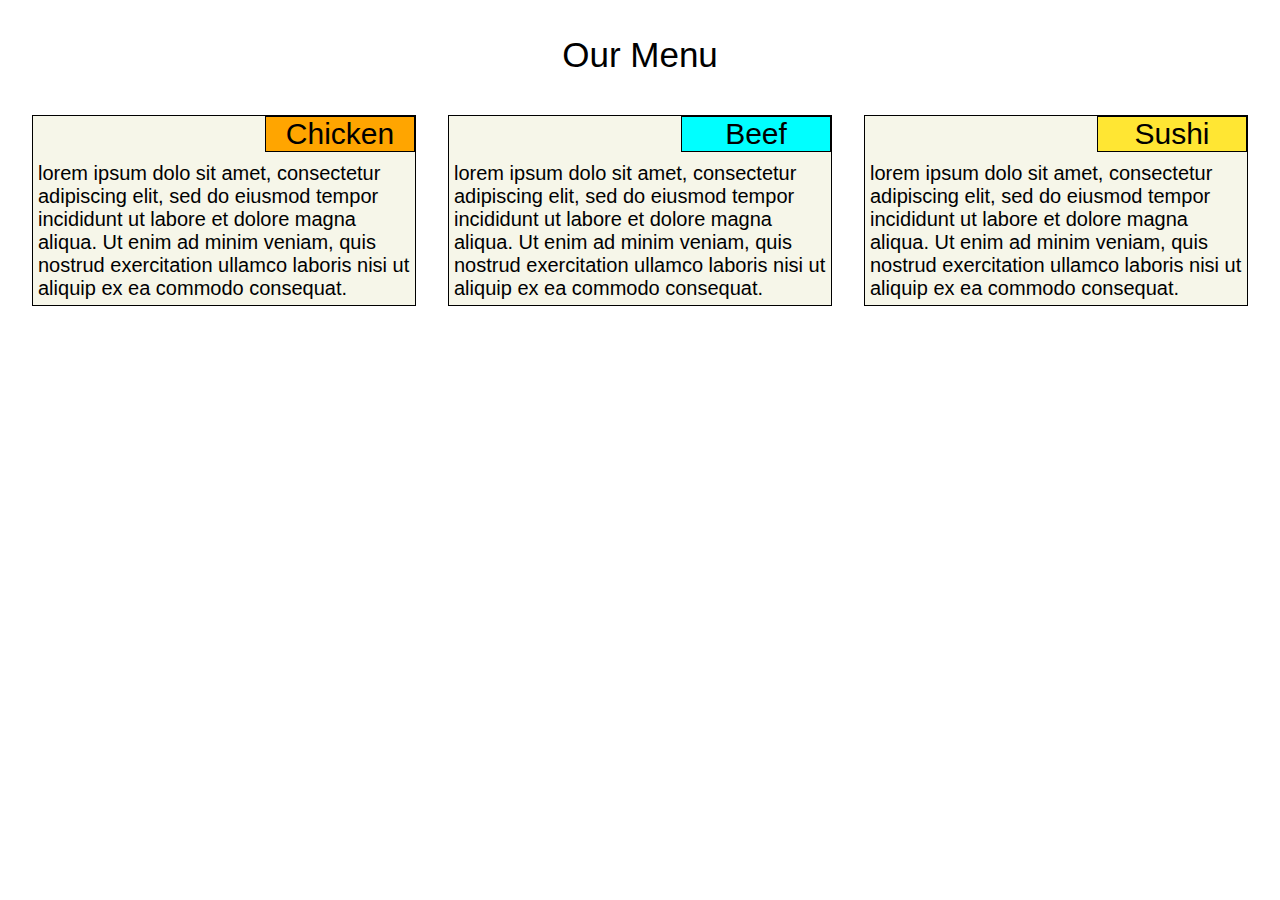
<file: module 2 - solution/index.html>
<!DOCTYPE html>
<html>
<head>
	<meta charset="utf-8">
	<meta name="viewport" content="width=device-width, initial-scale=1">
	<title>Module 2 Solution</title>
	<link rel="stylesheet" type="text/css" href="css/external.css">
</head>
<body>

	<div id="header"> Our Menu</div>

	<div id="container">
		<div id="container1">
			<p id="title_box1">Chicken</p>
			<p id="text">lorem ipsum dolo sit amet, consectetur adipiscing elit, sed do eiusmod tempor incididunt ut labore et dolore magna aliqua. Ut enim ad minim veniam, quis nostrud exercitation ullamco laboris nisi ut aliquip ex ea commodo consequat.</p>
		</div>

		<div id="container1" class="small_screen">
			<p id="title_box2">Beef</p>
			<p id="text">lorem ipsum dolo sit amet, consectetur adipiscing elit, sed do eiusmod tempor incididunt ut labore et dolore magna aliqua. Ut enim ad minim veniam, quis nostrud exercitation ullamco laboris nisi ut aliquip ex ea commodo consequat.</p>
		</div>

		<div id="container3">
			<p id="title_box3">Sushi</p>
			<p id="text">lorem ipsum dolo sit amet, consectetur adipiscing elit, sed do eiusmod tempor incididunt ut labore et dolore magna aliqua. Ut enim ad minim veniam, quis nostrud exercitation ullamco laboris nisi ut aliquip ex ea commodo consequat.</p>
		</div>
	</div>
</body>
</html>
</file>
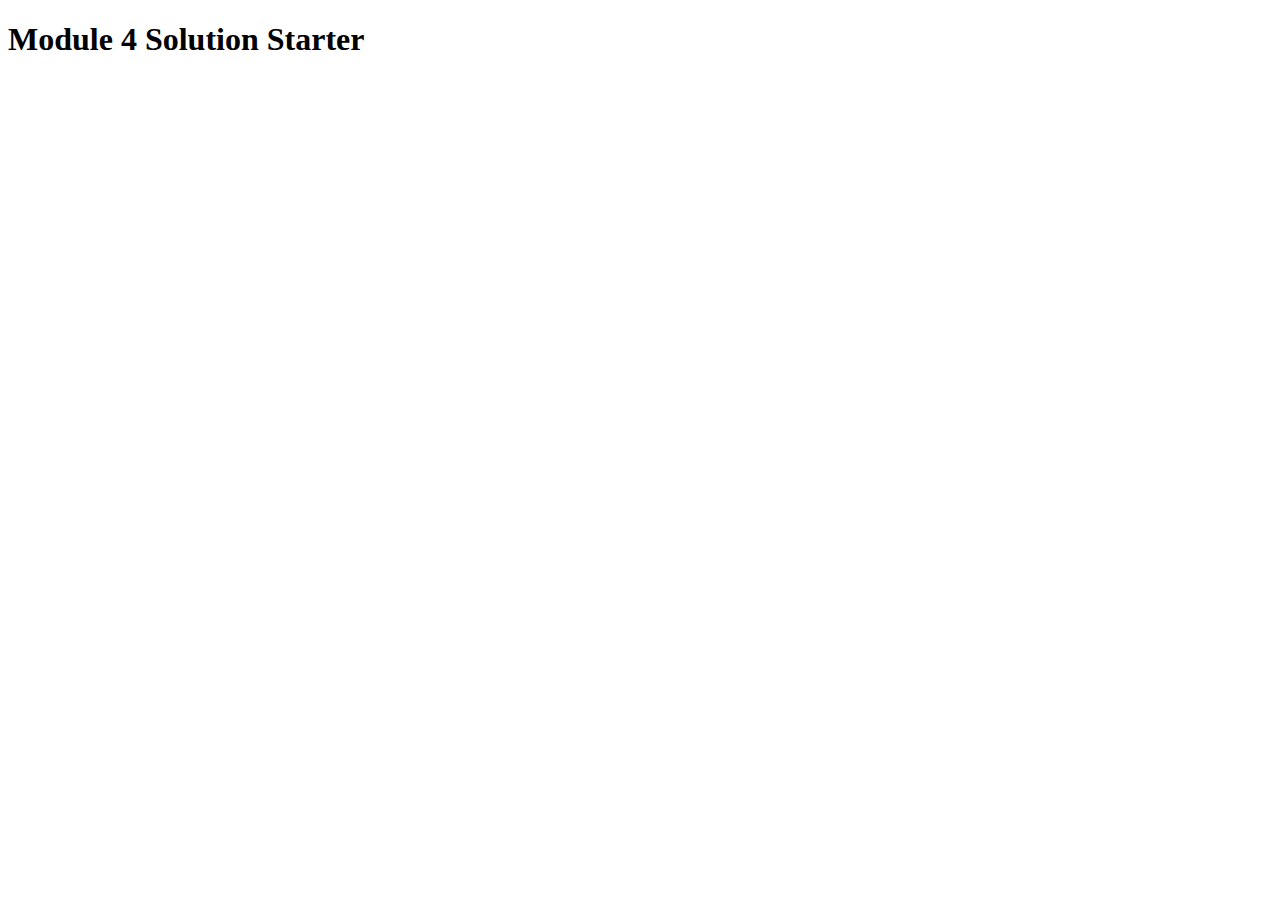
<file: module4-solution/index.html>
<!DOCTYPE html>
<html>
<head>
  <meta charset="utf-8">
  <title>Module 4 Solution Starter</title>
  <script>
    var names = []; // DO NOT REMOVE
  </script>
  <script src="SpeakHello.js"></script>
  <script src="SpeakGoodBye.js"></script>
  <script src="script.js"></script>
</head>
<body>
  <h1>Module 4 Solution Starter</h1>
</body>
</html>
</file>
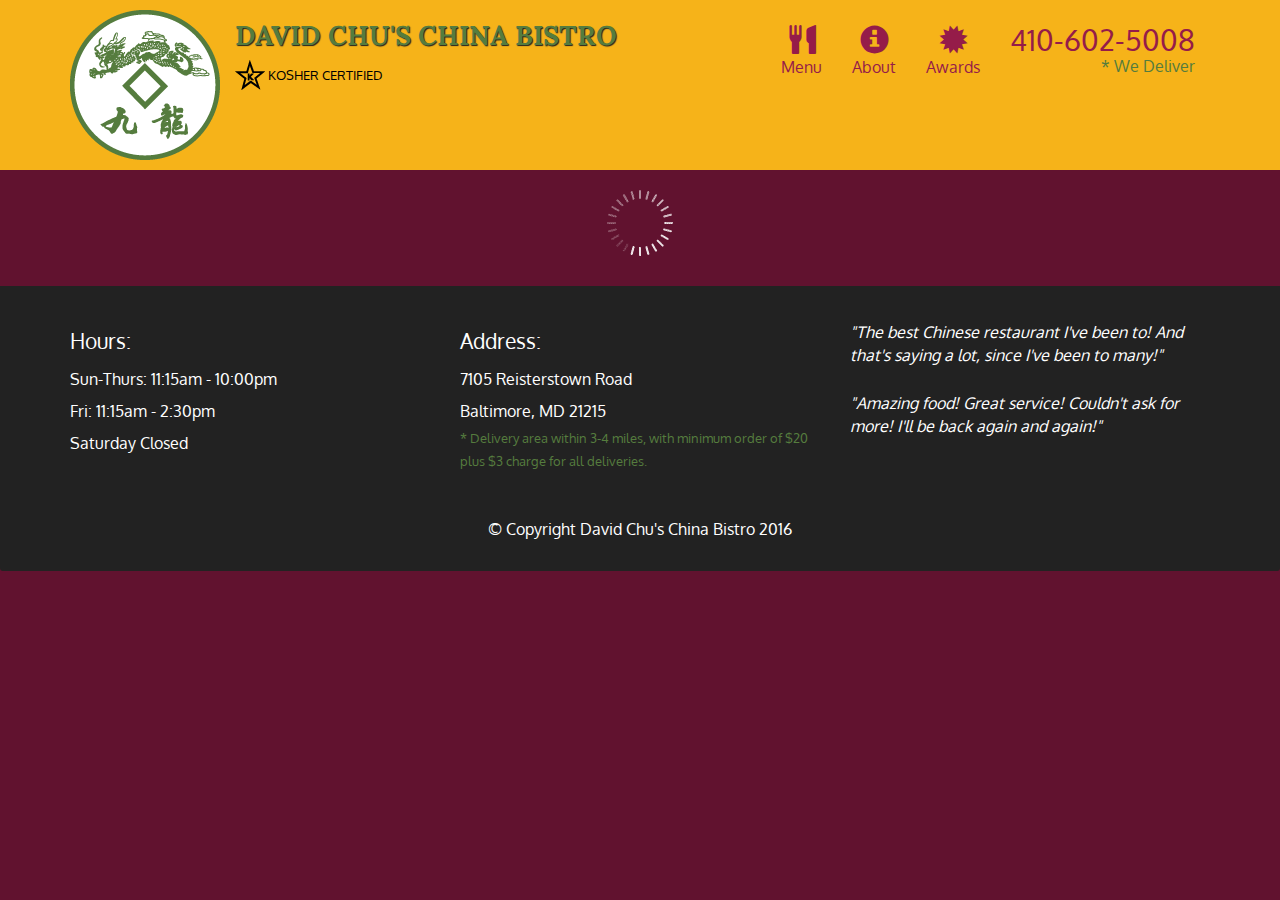
<file: module5-solution/index.html>
<!doctype html>
<html lang="en">
  <head>
    <meta charset="utf-8">
    <meta http-equiv="X-UA-Compatible" content="IE=edge">
    <meta name="viewport" content="width=device-width, initial-scale=1">
    <title>David Chu's China Bistro</title>
    <link rel="stylesheet" href="css/bootstrap.min.css">
    <link rel="stylesheet" href="css/styles.css">
    <link href='https://fonts.googleapis.com/css?family=Oxygen:400,300,700' rel='stylesheet' type='text/css'>
    <link href='https://fonts.googleapis.com/css?family=Lora' rel='stylesheet' type='text/css'>
  </head>
<body>
  <header>
    <nav id="header-nav" class="navbar navbar-default">
      <div class="container">
        <div class="navbar-header">
          <a href="index.html" class="pull-left visible-md visible-lg">
            <div id="logo-img" alt="Logo image"></div>
          </a>

          <div class="navbar-brand">
            <a href="index.html"><h1>David Chu's China Bistro</h1></a>
            <p>
              <img src="images/star-k-logo.png" alt="Kosher certification">
              <span>Kosher Certified</span>
            </p>
          </div>

          <button id="navbarToggle" type="button" class="navbar-toggle collapsed" data-toggle="collapse" data-target="#collapsable-nav" aria-expanded="false">
            <span class="sr-only">Toggle navigation</span>
            <span class="icon-bar"></span>
            <span class="icon-bar"></span>
            <span class="icon-bar"></span>
          </button>
        </div>
        
        <div id="collapsable-nav" class="collapse navbar-collapse">
           <ul id="nav-list" class="nav navbar-nav navbar-right">
            <li id="navHomeButton" class="visible-xs active">
              <a href="index.html">
                <span class="glyphicon glyphicon-home"></span> Home</a>
            </li>
            <li id="navMenuButton">
              <a href="#" onclick="$dc.loadMenuCategories();">
                <span class="glyphicon glyphicon-cutlery"></span><br class="hidden-xs"> Menu</a>
            </li>
            <li>
              <a href="#">
                <span class="glyphicon glyphicon-info-sign"></span><br class="hidden-xs"> About</a>
            </li>
            <li>
              <a href="#">
                <span class="glyphicon glyphicon-certificate"></span><br class="hidden-xs"> Awards</a>
            </li>
            <li id="phone" class="hidden-xs">
              <a href="tel:410-602-5008">
                <span>410-602-5008</span></a><div>* We Deliver</div>
            </li>
          </ul><!-- #nav-list -->
        </div><!-- .collapse .navbar-collapse -->
      </div><!-- .container -->
    </nav><!-- #header-nav -->
  </header>

  <div id="call-btn" class="visible-xs">
    <a class="btn" href="tel:410-602-5008">
    <span class="glyphicon glyphicon-earphone"></span>
    410-602-5008
    </a>
  </div>
  <div id="xs-deliver" class="text-center visible-xs">* We Deliver</div>

  <div id="main-content" class="container"></div>

  <footer class="panel-footer">
    <div class="container">
      <div class="row">
        <section id="hours" class="col-sm-4">
          <span>Hours:</span><br>
          Sun-Thurs: 11:15am - 10:00pm<br>
          Fri: 11:15am - 2:30pm<br>
          Saturday Closed
          <hr class="visible-xs">
        </section>
        <section id="address" class="col-sm-4">
          <span>Address:</span><br>
          7105 Reisterstown Road<br>
          Baltimore, MD 21215
          <p>* Delivery area within 3-4 miles, with minimum order of $20 plus $3 charge for all deliveries.</p>
          <hr class="visible-xs">
        </section>
        <section id="testimonials" class="col-sm-4">
          <p>"The best Chinese restaurant I've been to! And that's saying a lot, since I've been to many!"</p>
          <p>"Amazing food! Great service! Couldn't ask for more! I'll be back again and again!"</p>
        </section>
      </div>
      <div class="text-center">&copy; Copyright David Chu's China Bistro 2016</div>
    </div>
  </footer>

  <!-- jQuery (Bootstrap JS plugins depend on it) -->
  <script src="js/jquery-2.1.4.min.js"></script>
  <script src="js/bootstrap.min.js"></script>
  <script src="js/ajax-utils.js"></script>
  <script src="js/script.js"></script>
</body>
</html>
</file>
<file: module 2 - solution/css/external.css>
@media (min-width: 992px){
	*{
		margin: 0;
		padding: 0;
		box-sizing: border-box;
		font-family: Arial, Helvetica, sans-serif;
	}

	#header{
		text-align: center;
		font-size: 2.1875em;
		margin-bottom: 40px;
		margin-top: 35px;
	}

	#container{
		overflow: hidden;
	}

	#container1{
		width: 30%;
		border: 1px solid black;
		background-color: #F6F6E9;
		float: left;
		margin-left: 2.5%;
	}

	#container2{
		width: 30%;
		border: 1px solid black;
		background-color: #F6F6E9;
		float: left;
		margin-left: px;
	}

	#container3{
		width: 30%;
		border: 1px solid black;
		background-color: #F6F6E9;
		float: right;
		margin-right: 2.5%;
	}

	#title_box1{
		width: 150px;
		background-color: #FFA500;
		font-size: 1.875em;
		text-align: center;
		border: 1px solid black;
		float: right;
		margin-bottom: 5px;
	}


	#title_box2{
		width: 150px;
		background-color: #00FFFF;
		font-size: 1.875em;
		text-align: center;
		border: 1px solid black;
		float: right;
		margin-bottom: 5px;
	}


	#title_box3{
		width: 150px;
		background-color: #FFE633;
		font-size: 1.875em;
		text-align: center;
		border: 1px solid black;
		float: right;
		margin-bottom: 5px;
	}

	#text{
		float: left;
		font-size: 1.25em;
		margin: 5px 5px 5px 5px;
	}
}

@media (min-width: 768px) and (max-width: 991px){
	*{
		margin: 0;
		padding: 0;
		box-sizing: border-box;
		font-family: Arial, Helvetica, sans-serif;
	}

	#header{
		text-align: center;
		font-size: 2.1875em;
		margin-bottom: 40px;
		margin-top: 30px;
	}

	#container{
		overflow: hidden;
	}

	#container1{
		width: 45%;
		border: 1px solid black;
		background-color: #F6F6E9;
		float: left;
		margin-left: 3.45%;
	}

	#container3{
		width: 93.5%;
		border: 1px solid black;
		background-color: #F6F6E9;
		float: left;
		clear: left;
		margin-top: 20px;
		margin-left: 3.45%;
		margin-right: 3.5%;
	}

	#title_box1{
		width: 150px;
		background-color: #FFA500;
		font-size: 1.875em;
		text-align: center;
		border: 1px solid black;
		float: right;
		clear: left;
		margin-bottom: 5px;
	}


	#title_box2{
		width: 150px;
		background-color: #00FFFF;
		font-size: 1.875em;
		text-align: center;
		border: 1px solid black;
		float: right;
		clear: left;
		margin-bottom: 5px;
	}


	#title_box3{
		width: 150px;
		background-color: #FFE633;
		font-size: 1.875em;
		text-align: center;
		border: 1px solid black;
		float: right;
		clear: left;
		margin-bottom: 5px;
	}

	#text{
		float: left;
		font-size: 1.25em;
		margin: 5px 5px 5px 5px;
	}
}

@media (max-width: 767px){
	*{
		margin: 0;
		padding: 0;
		box-sizing: border-box;
		font-family: Arial, Helvetica, sans-serif;
	}

	#header{
		text-align: center;
		font-size: 2.1875em;
		margin-bottom: 40px;
		margin-top: 30px;
	}

	#container{
		overflow: hidden;
	}

	#container1{
		width: 80%;
		border: 1px solid black;
		background-color: #F6F6E9;
		float: left;
		margin-left: 10%;
		margin-right: 10%;
	}

	.small_screen{
		clear: left;
		margin-top: 20px;
	}

	#container3{
		width: 80%;
		border: 1px solid black;
		background-color: #F6F6E9;
		float: left;
		clear: left;
		margin-top: 20px;
		margin-left: 10%;
		margin-right: 10%;
	}

	#title_box1{
		width: 150px;
		background-color: #FFA500;
		font-size: 1.875em;
		text-align: center;
		border: 1px solid black;
		float: right;
		clear: left;
		margin-bottom: 5px;
	}


	#title_box2{
		width: 150px;
		background-color: #00FFFF;
		font-size: 1.875em;
		text-align: center;
		border: 1px solid black;
		float: right;
		clear: left;
		margin-bottom: 5px;
	}


	#title_box3{
		width: 150px;
		background-color: #FFE633;
		font-size: 1.875em;
		text-align: center;
		border: 1px solid black;
		float: right;
		clear: left;
		margin-bottom: 5px;
	}

	#text{
		float: left;
		font-size: 1.25em;
		margin: 5px 5px 5px 5px;
	}
}
</file>
<file: module5-solution/css/styles.css>
body {
  font-size: 16px;
  color: #fff;
  background-color: #61122f;
  font-family: 'Oxygen', sans-serif;
}

/** HEADER **/
#header-nav {
  background-color: #f6b319;
  border-radius: 0;
  border: 0;
}

#logo-img {
  background: url('../images/restaurant-logo_large.png') no-repeat;
  width: 150px;
  height: 150px;
  margin: 10px 15px 10px 0;
}

.navbar-brand {
  padding-top: 25px;
}
.navbar-brand h1 { /* Restaurant name */
  font-family: 'Lora', serif;
  color: #557c3e;
  font-size: 1.5em;
  text-transform: uppercase;
  font-weight: bold;
  text-shadow: 1px 1px 1px #222;
  margin-top: 0;
  margin-bottom: 0;
  line-height: .75;
}
.navbar-brand a:hover, .navbar-brand a:focus {
  text-decoration: none;
}
.navbar-brand p { /* Kosher cert */
  color: #000;
  text-transform: uppercase;
  font-size: .7em;
  margin-top: 15px;
}
.navbar-brand p span { /* Star-K */
  vertical-align: middle;
}

#nav-list {
  margin-top: 10px;
}
#nav-list a {
  color: #951C49;
  text-align: center;
}
#nav-list a:hover {
  background: #E7E7E7;
}
#nav-list a span {
  font-size: 1.8em;
}

#phone {
  margin-top: 5px;
}
#phone a { /* Phone number */
  text-align: right;
  padding-bottom: 0;
}
#phone div { /* We Deliver */
  color: #557c3e;
  text-align: right;
  padding-right: 15px;
}

.navbar-header button.navbar-toggle, .navbar-header .icon-bar {
  border: 1px solid #61122f;
}
.navbar-header button.navbar-toggle {
  clear: both;
  margin-top: -30px;
}
/* END HEADER */

/* FOOTER */
.panel-footer {
  margin-top: 30px;
  padding-top: 35px;
  padding-bottom: 30px;
  background-color: #222;
  border-top: 0;
}
.panel-footer div.row {
  margin-bottom: 35px;
}
#hours, #address {
  line-height: 2;
}
#hours > span, #address > span {
  font-size: 1.3em;
}
#address p {
  color: #557c3e;
  font-size: .8em;
  line-height: 1.8;
}
#testimonials {
  font-style: italic;
}
#testimonials p:nth-child(2) {
  margin-top: 25px;
}
/* END FOOTER */



/* HOME PAGE */
.container .jumbotron {
  box-shadow: 0 0 50px #3F0C1F;
  border: 2px solid #3F0C1F;
}

#menu-tile, #specials-tile, #map-tile {
  height: 250px;
  width: 100%;
  margin-bottom: 15px;
  position: relative;
  border: 2px solid #3F0C1F;
  overflow: hidden;
}
#menu-tile:hover, #specials-tile:hover, #map-tile:hover {
  box-shadow: 0 1px 5px 1px #cccccc;
}
#menu-tile {
  background: url('../images/menu-tile.jpg') no-repeat;
  background-position: center;
}
#specials-tile {
  background: url('../images/specials-tile.jpg') no-repeat;
  background-position: center;
}
#menu-tile span, #specials-tile span, #map-tile span {
  position: absolute;
  bottom: 0;
  right: 0;
  width: 100%;
  text-align: center;
  font-size: 1.6em;
  text-transform: uppercase;
  background-color: #000;
  color: #fff;
  opacity: .8;
}
/* END HOME PAGE */

/* MENU CATEGORIES PAGE */
.category-tile { 
  position: relative;
  border: 2px solid #3F0C1F;
  overflow: hidden;
  width: 200px;
  height: 200px;
  margin: 0 auto 15px;
}
.category-tile span {
  position: absolute;
  bottom: 0;
  right: 0;
  width: 100%;
  text-align: center;
  font-size: 1.2em;
  text-transform: uppercase;
  background-color: #000;
  color: #fff;
  opacity: .8;
}
.category-tile:hover {
  box-shadow: 0 1px 5px 1px #cccccc;
}

#menu-categories-title + div {
  margin-bottom: 50px;
}
/* END MENU CATEGORIES PAGE */

/* SINGLE CATEGORY PAGE */
.menu-item-tile {
  margin-bottom: 25px;
}
.menu-item-tile hr {
  width: 80%;
}
.menu-item-tile .menu-item-price {
  font-size: 1.1em;
  text-align: right;
  margin-top: -15px;
  margin-right: -15px;
}
.menu-item-tile .menu-item-price span {
  font-size: .6em;
}
.menu-item-photo {
  position: relative;
  border: 2px solid #3F0C1F; 
  overflow: hidden;
  padding: 0;
  margin-right: -15px;
  margin-left: auto;
  margin-bottom: 20px;
  max-width: 250px;
}
.menu-item-photo div {
  position: absolute;
  bottom: 0;
  right: 0;
  width: 80px;
  background-color: #557c3e;
  text-align: center;
}
.menu-item-description {
  padding-right: 30px;
}
h3.menu-item-title {
  margin: 0 0 10px;
}
.menu-item-details {
  font-size: .9em;
  font-style: italic;
}
/* END SINGLE CATEGORY PAGE */


/********** Large devices only **********/
@media (min-width: 1200px) {
  .container .jumbotron {
    background: url('../images/jumbotron_1200.jpg') no-repeat;
    height: 675px;
  }
}

/********** Medium devices only **********/
@media (min-width: 992px) and (max-width: 1199px) {
  /* Header */
  #logo-img {
    background: url('../images/restaurant-logo_medium.png') no-repeat;
    width: 100px;
    height: 100px;
    margin: 5px 5px 5px 0;
  }
  /* End Header */

  /* Home Page */
  .container .jumbotron {
    background: url('../images/jumbotron_992.jpg') no-repeat;
    height: 558px;
  }
  /* End Home Page */
}

/********** Small devices only **********/
@media (min-width: 768px) and (max-width: 991px) {
  /* Home Page */
  .container .jumbotron {
    background: url('../images/jumbotron_768.jpg') no-repeat;
    height: 432px;
  }
  /* End Home Page */
}

/********** Extra small devices only **********/
@media (max-width: 767px) {
  /* Header */
  .navbar-brand {
    padding-top: 10px;
    height: 80px;
  }
  .navbar-brand h1 { /* Restaurant name */
    padding-top: 10px;
    font-size: 5vw; /* 1vw = 1% of viewport width */
  }
  .navbar-brand p { /* Kosher cert */
    font-size: .6em;
    margin-top: 12px;
  }
  .navbar-brand p img { /* Star-K */
    height: 20px;
  }

  #collapsable-nav a { /* Collapsed nav menu text */
    font-size: 1.2em;
  }
  #collapsable-nav a span { /* Collapsed nav menu glyph */
    font-size: 1em;
    margin-right: 5px;
  }

  #call-btn > a {
    font-size: 1.5em;
    display: block;
    margin: 0 20px;
    padding: 10px;
    border: 2px solid #fff;
    background-color: #f6b319;
    color: #951c49;
  }
  #xs-deliver {
    margin-top: 5px;
    font-size: .7em;
    letter-spacing: .1em;
    text-transform: uppercase;
  }
  /* End Header */

  /* Footer */
  .panel-footer section {
    margin-bottom: 30px;
    text-align: center;
  }
  .panel-footer section:nth-child(3) {
    margin-bottom: 0; /* margin already exists on the whole row */
  }
  .panel-footer section hr {
    width: 50%;
  }
  /* End Footer */

  /* Home Page */
  .container .jumbotron {
    margin-top: 30px;
    padding: 0;
  }
  #menu-tile, #specials-tile {
    width: 360px;
    margin: 0 auto 15px;
  }

  .menu-item-photo {
    margin-right: auto;
  }
  .menu-item-tile .menu-item-price {
    text-align: center;
  }
  .menu-item-description {
    text-align: center;;
  }
}


/********** Super extra small devices Only :-) (e.g., iPhone 4) **********/
@media (max-width: 479px) {
  /* Header */
  .navbar-brand h1 { /* Restaurant name */
    padding-top: 5px;
    font-size: 6vw;
  }
  /* End Header */
  
  /* Home page */
  #menu-tile, #specials-tile {
    width: 280px;
    margin: 0 auto 15px;
  }

  .col-xxs-12 {
    position: relative;
    min-height: 1px;
    padding-right: 15px;
    padding-left: 15px;
    float: left;
    width: 100%;
  }
}
</file>
